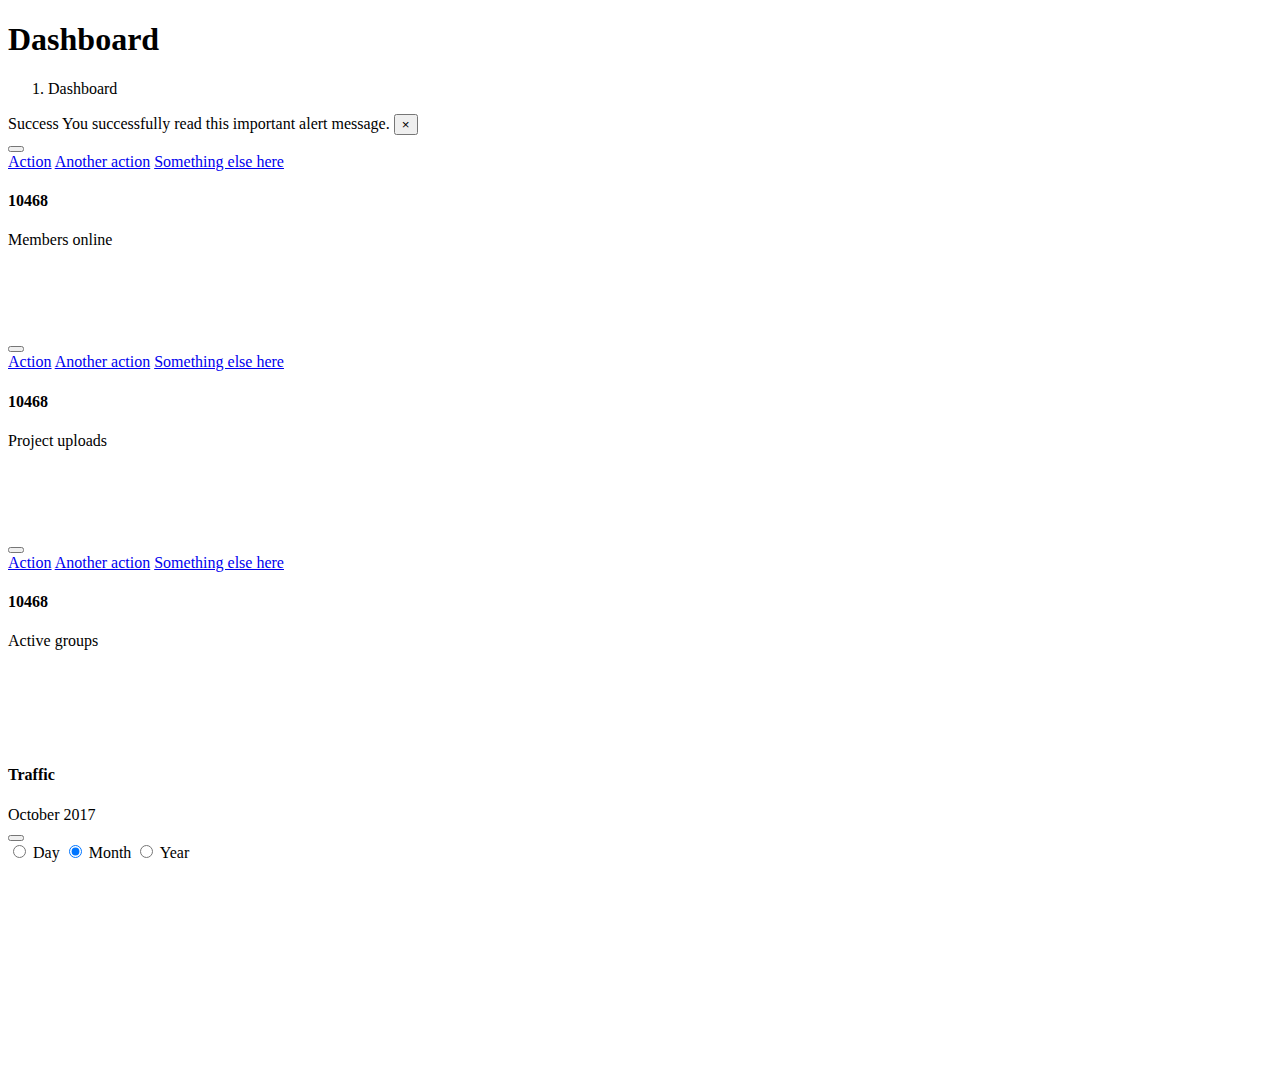
<file: NoteWiTCH-FrontEnd/src/main/resources/templates/index.html>
<!doctype html>
<html lang="en" xmlns="http://www.w3.org/1999/xhtml"
	xmlns:th="http://www.thymeleaf.org">

<head th:replace="fragments/links :: head('Home')"></head>
<body>

	<!-- Left Panel -->
	<div th:replace="fragments/sidebar :: side"></div>


	<!-- Right Panel -->

	<div id="right-panel" class="right-panel">

		<!-- Header-->
		<header th:replace="fragments/header :: headerFrag"></header>
		<!-- /header -->

		<div class="breadcrumbs">
			<div class="col-sm-4">
				<div class="page-header float-left">
					<div class="page-title">
						<h1>Dashboard</h1>
					</div>
				</div>
			</div>
			<div class="col-sm-8">
				<div class="page-header float-right">
					<div class="page-title">
						<ol class="breadcrumb text-right">
							<li class="active">Dashboard</li>
						</ol>
					</div>
				</div>
			</div>
		</div>

		<div class="content mt-3">

			<div class="col-sm-12">
				<div class="alert  alert-success alert-dismissible fade show"
					role="alert">
					<span class="badge badge-pill badge-success">Success</span> You
					successfully read this important alert message.
					<button type="button" class="close" data-dismiss="alert"
						aria-label="Close">
						<span aria-hidden="true">&times;</span>
					</button>
				</div>
			</div>
		</div>
		<!--/.col-->

		<div class="col-sm-6 col-lg-3">
			<div class="card text-white bg-flat-color-2">
				<div class="card-body pb-0">
					<div class="dropdown float-right">
						<button
							class="btn bg-transparent dropdown-toggle theme-toggle text-light"
							type="button" id="dropdownMenuButton" data-toggle="dropdown">
							<i class="fa fa-cog"></i>
						</button>
						<div class="dropdown-menu" aria-labelledby="dropdownMenuButton">
							<div class="dropdown-menu-content">
								<a class="dropdown-item" href="#">Action</a> <a
									class="dropdown-item" href="#">Another action</a> <a
									class="dropdown-item" href="#">Something else here</a>
							</div>
						</div>
					</div>
					<h4 class="mb-0">
						<span class="count">10468</span>
					</h4>
					<p class="text-light">Members online</p>

					<div class="chart-wrapper px-0" style="height: 70px;" height="70">
						<canvas id="widgetChart2"></canvas>
					</div>

				</div>
			</div>
		</div>
		<!--/.col-->

		<div class="col-sm-6 col-lg-3">
			<div class="card text-white bg-flat-color-3">
				<div class="card-body pb-0">
					<div class="dropdown float-right">
						<button
							class="btn bg-transparent dropdown-toggle theme-toggle text-light"
							type="button" id="dropdownMenuButton" data-toggle="dropdown">
							<i class="fa fa-cog"></i>
						</button>
						<div class="dropdown-menu" aria-labelledby="dropdownMenuButton">
							<div class="dropdown-menu-content">
								<a class="dropdown-item" href="#">Action</a> <a
									class="dropdown-item" href="#">Another action</a> <a
									class="dropdown-item" href="#">Something else here</a>
							</div>
						</div>
					</div>
					<h4 class="mb-0">
						<span class="count">10468</span>
					</h4>
					<p class="text-light">Project uploads</p>

				</div>

				<div class="chart-wrapper px-0" style="height: 70px;" height="70">
					<canvas id="widgetChart3"></canvas>
				</div>
			</div>
		</div>
		<!--/.col-->

		<div class="col-sm-6 col-lg-3">
			<div class="card text-white bg-flat-color-4">
				<div class="card-body pb-0">
					<div class="dropdown float-right">
						<button
							class="btn bg-transparent dropdown-toggle theme-toggle text-light"
							type="button" id="dropdownMenuButton" data-toggle="dropdown">
							<i class="fa fa-cog"></i>
						</button>
						<div class="dropdown-menu" aria-labelledby="dropdownMenuButton">
							<div class="dropdown-menu-content">
								<a class="dropdown-item" href="#">Action</a> <a
									class="dropdown-item" href="#">Another action</a> <a
									class="dropdown-item" href="#">Something else here</a>
							</div>
						</div>
					</div>
					<h4 class="mb-0">
						<span class="count">10468</span>
					</h4>
					<p class="text-light">Active groups</p>

					<div class="chart-wrapper px-3" style="height: 70px;" height="70">
						<canvas id="widgetChart4"></canvas>
					</div>

				</div>
			</div>
		</div>
		<!--/.col-->

		<div class="col-xl-6" style="margin-top: 30px;">
			<div class="card">
				<div class="card-body">
					<div class="row">
						<div class="col-sm-4">
							<h4 class="card-title mb-0">Traffic</h4>
							<div class="small text-muted">October 2017</div>
						</div>
						<!--/.col-->
						<div class="col-sm-8 hidden-sm-down">
							<button type="button"
								class="btn btn-primary float-right bg-flat-color-1">
								<i class="fa fa-cloud-download"></i>
							</button>
							<div class="btn-toolbar float-right" role="toolbar"
								aria-label="Toolbar with button groups">
								<div class="btn-group mr-3" data-toggle="buttons"
									aria-label="First group">
									<label class="btn btn-outline-secondary"> <input
										type="radio" name="options" id="option1" /> Day
									</label> <label class="btn btn-outline-secondary active"> <input
										type="radio" name="options" id="option2" checked="" /> Month
									</label> <label class="btn btn-outline-secondary"> <input
										type="radio" name="options" id="option3" /> Year
									</label>
								</div>
							</div>
						</div>
						<!--/.col-->
					</div>
					<!--/.row-->
					<div class="chart-wrapper mt-4">
						<canvas id="trafficChart" style="height: 200px;" height="200"></canvas>
					</div>
				</div>
			</div>
		</div>
	</div>
	
	
	<div th:replace="fragments/footer :: foot"></div>
	<!--  Chart js -->
     <script th:src="@{js/lib/chart-js/Chart.bundle.js}"></script>
     <script th:src="@{js/dashboard.js}"></script>

</body>
</html>
</file>
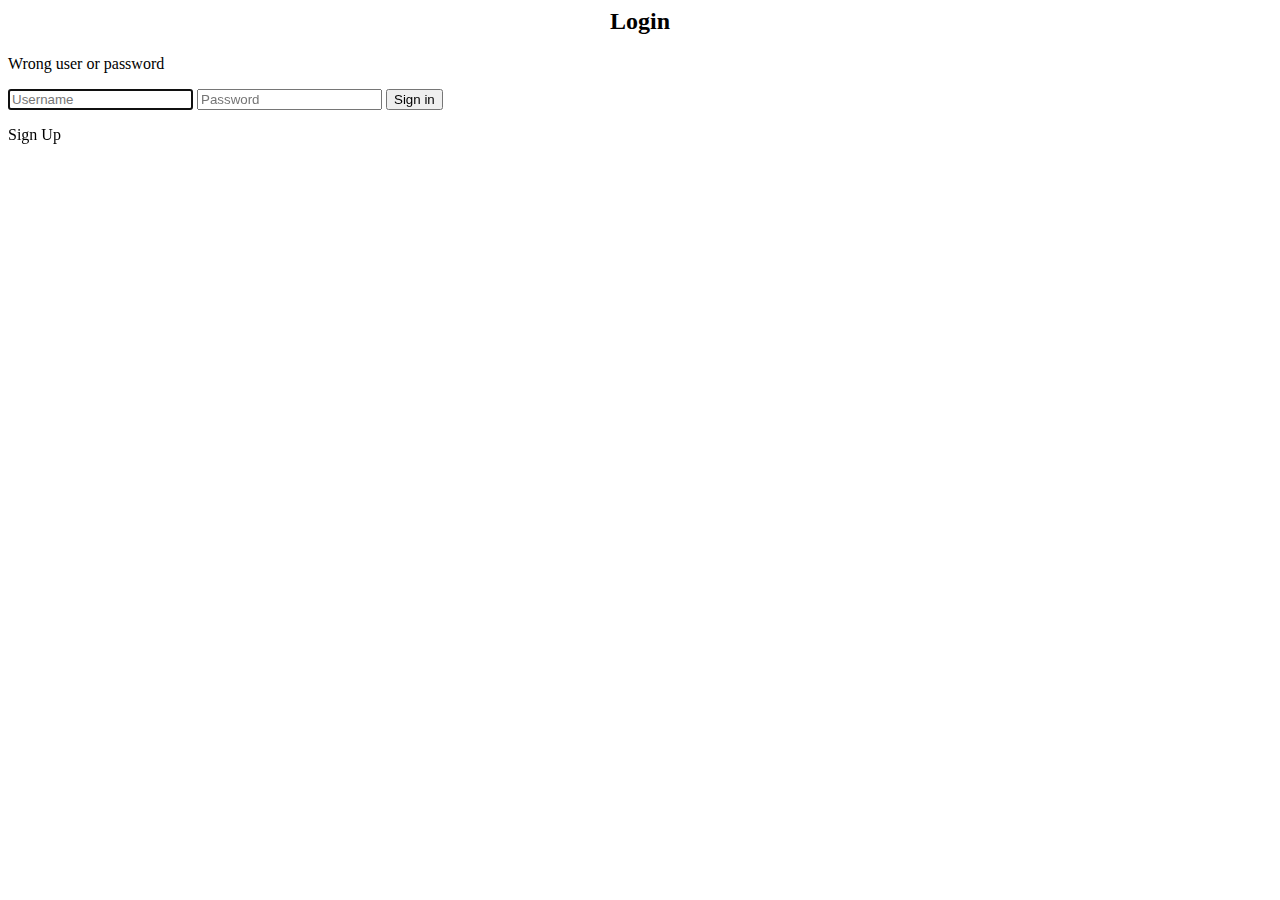
<file: noteWiTCH-Auth-Server/src/main/resources/templates/login.html>
<html lang="en" xmlns="http://www.w3.org/1999/xhtml"
	xmlns:th="http://www.thymeleaf.org">
<head th:include="fragments/header::links">
</head>
<title>Login</title>
<body class = "login">
        <div class="card card-container">
        	<h2 style="text-align: center;">Login</h2>
        	<p th:if="${loginError}" class="error">Wrong user or password</p>
            <form th:action="@{/login}" class="form-signin" method = "post">
                <input type="Username" id="inputUsername" name="username" class="form-control" placeholder="Username" required ="required" autofocus="autofocus"/>
                <input type="password" id="inputPassword" name="password" class="form-control" placeholder="Password" required = "required" />
                <button class="btn btn-lg btn-primary btn-block btn-signin" type="submit">Sign in</button>
            </form>
            <a th:href="@{/signup}">Sign Up</a>
        </div>
</body>
</html>
</file>
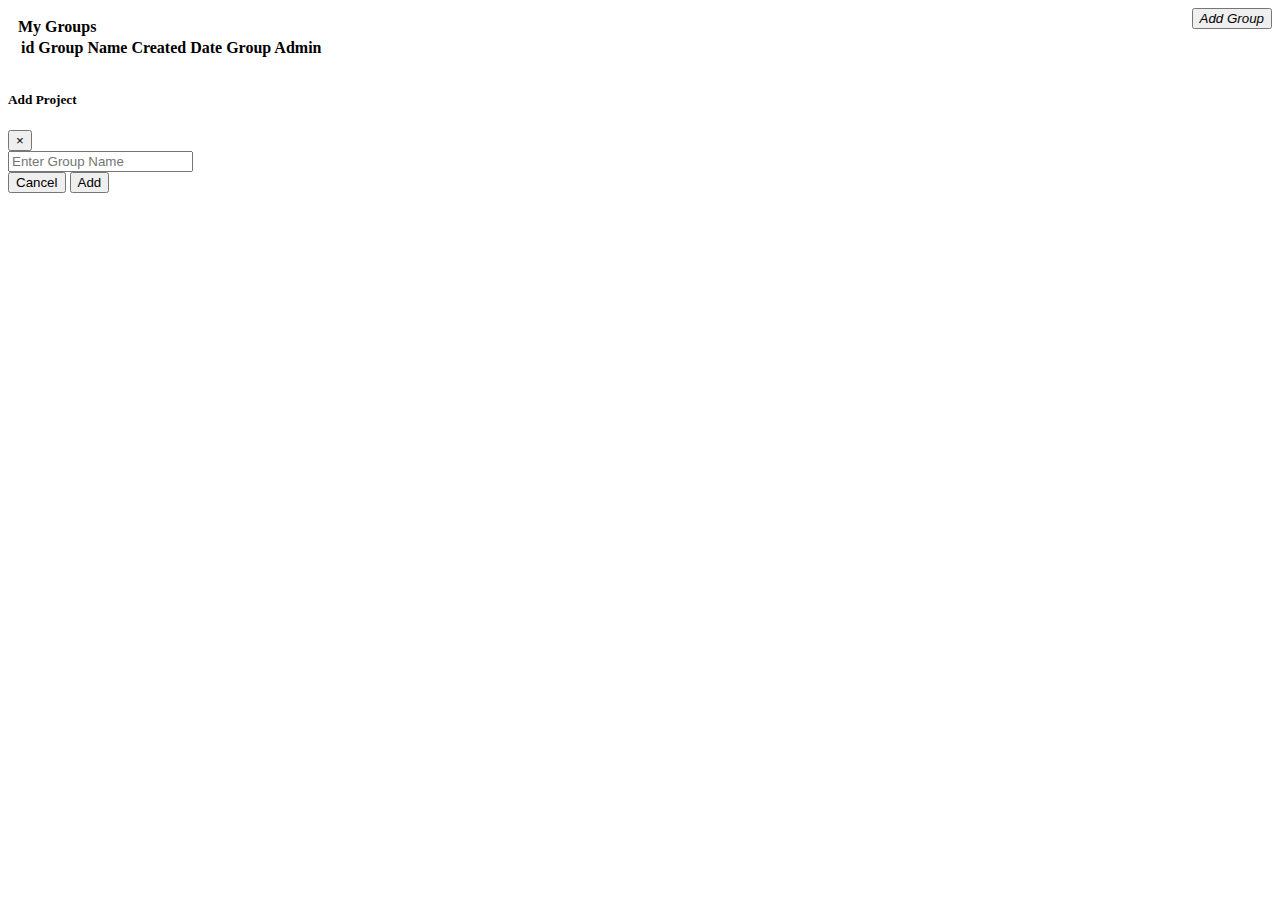
<file: NoteWiTCH-FrontEnd/src/main/resources/templates/groups.html>
<!DOCTYPE html>
<html lang="en" xmlns="http://www.w3.org/1999/xhtml"
	xmlns:th="http://www.thymeleaf.org">
<head th:replace="fragments/links :: head('Groups')"></head>
<body>
	<!-- Left Panel -->
	<div th:replace="fragments/sidebar :: side"></div>
	<!-- Header-->
	
	<div id="right-panel" class="right-panel">
		<header th:replace="fragments/header :: headerFrag"></header>
		<!-- /header -->
		<p hidden="hidden" id="userId"></p>
		<button style="float: right"  class="btn btn-primary" data-toggle="modal" data-target="#addGroup"><i class="fa fa-desktop"> Add Group</i></button>
		<div class="content mt-3" style="padding: 10px;">
			<div class="animated fadeIn">
				<div class="row">

					<div class="col-md-12">
						<div class="card">
							<div class="card-header">
								<strong class="card-title">My Groups</strong>
							</div>
							<div class="card-body">
								<table id="bootstrap-data-table"
									class="table table-striped table-bordered">
									<thead>
										<tr>
											<th>id</th>
											<th>Group Name</th>
											<th>Created Date</th>
											<th>Group Admin</th>
										</tr>
									</thead>
									<tbody>
										
									</tbody>
								</table>
							</div>
						</div>
					</div>
				</div>
			</div>
		</div>
	</div>
	<div class="modal fade" id="addGroup" tabindex="-1" role="dialog" aria-labelledby="mediumModalLabel" aria-hidden="true">
                    <div class="modal-dialog modal-md" role="document">
                        <div class="modal-content">
                            <div class="modal-header">
                                <h5 class="modal-title" id="mediumModalLabel">Add Project</h5>
                                <button type="button" class="close" data-dismiss="modal" aria-label="Close">
                                    <span aria-hidden="true">&times;</span>
                                </button>
                            </div>
                            <div class="modal-body">
                                <input class="form-control" id="groupName" placeholder="Enter Group Name"/>
                            </div>
                            <div class="modal-footer">
                                <button type="button" class="btn btn-secondary" data-dismiss="modal">Cancel</button>
                                <button type="button" class="btn btn-primary" onclick="addGroup()">Add</button>
                            </div>
                        </div>
                    </div>
                </div>
	<div th:replace="fragments/footer :: foot"></div>

	<!-- .animated -->


	<script>
	$(document).ready(function() {
	       $(function() {
	              var token = $("meta[name='_csrf']").attr("content");
	              var header = $("meta[name='_csrf_header']").attr("content");
	              $(document).ajaxSend(function(e, xhr, options) {
	                    xhr.setRequestHeader(header, token);
	              });
	              
	       });
			var username = $('#username').text();
			
			$.ajax({
			    url: 'http://localhost:8761/api/db-service/rest/user/' + username,
			    type: 'GET',
			    success: function(data) { 
			    	$('tbody').empty();
			    	$('#userId').text(data.id);
			    	var userGroupBridge = data.userGroupBridge;
			    	$.each(userGroupBridge, function(i) {
			    		var dt = $('#bootstrap-data-table').dataTable();
				    		dt.fnAddData({DT_RowClass: 'gradeA',
				    									0: userGroupBridge[i].groupId.id,
														1: '<a  onclick="viewProjects(this)">' + userGroupBridge[i].groupId.name + '</a>', 
														2: '<a  onclick="viewProjects(this)">' + userGroupBridge[i].groupId.createdDate + '</a>', 
														3:'<a  onclick="viewProjects(this)">' + userGroupBridge[i].groupId.createdBy + '</a>'
														}, true);
				    		dt.fnSetColumnVis(0, false );
			         });
			    },
			    error: function(data) { alert('Failed!');},
			    xhrFields: {
			        withCredentials: true
			     }
			    
			});
	       
	});
	
	function viewProjects(e){
		 $('#bootstrap-data-table tbody tr').on('click', function(){
		        var row = $(this).closest('tr');
		        var id = $('#bootstrap-data-table').dataTable().fnGetData(row)[0];
	           	window.location.replace("/group?id="+ id +"");
		    }); 
	}
	
	function addGroup(){
		var gName = $("#groupName").val();
		var username = $('#username').text();
		var userId = $('#userId').text();
		var user = {id: userId}
		var groupDto = {name:gName, createdBy:username, modifiedBy: username, user:user};
		$.ajax({
			 headers: { 
			        'Accept': 'application/json',
			        'Content-Type': 'application/json' 
			    },
			url: '/addGroup',
			type: 'POST',
			data: JSON.stringify(groupDto),
			dataType: 'json',
			success: function (data){
				$('#addProject').modal('hide');
				location.reload();
			},
		 	xhrFields: {
		        withCredentials: true
		     }
		});
	}
	</script>
</body>
</html>
</file>
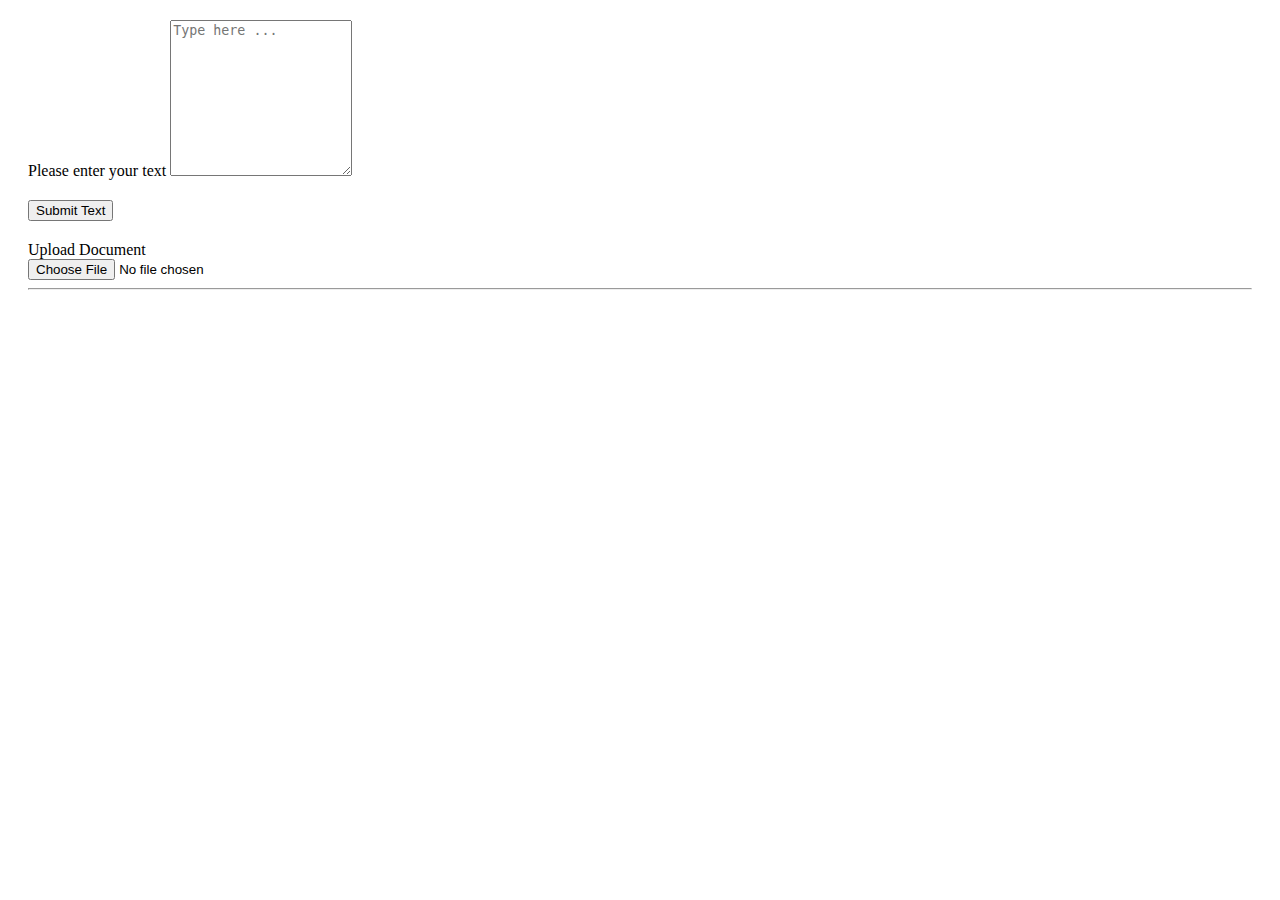
<file: NoteWiTCH-FrontEnd/src/main/resources/templates/multimedia.html>
<!DOCTYPE html>
<html lang="en" xmlns="http://www.w3.org/1999/xhtml"
	xmlns:th="http://www.thymeleaf.org"
	xmlns:sec="http://www.thymeleaf.org/extras/spring-security">
<head th:replace="fragments/links :: head('Multimedia')"></head>
<body>
	<!-- Left Panel -->
	<div th:replace="fragments/sidebar :: side"></div>
	<!-- Header-->
	<div id="right-panel" class="right-panel">
		<header th:replace="fragments/header :: headerFrag"></header>
		<!-- /header -->
		
		<!-- file upload -->
		<!-- sec:authorize="hasRole('ROLE_USER')" -->
		<p hidden="hidden" id = "projectId" th:text="${projectId}"></p>
		<div class="form-group" style="margin: 20px;">
			<label>Please enter your text</label>
			<textarea class="form-control rounded-0" id="userNote" rows="10"
				placeholder="Type here ..."></textarea>
		</div>
		<button style="margin-left: 20px;" class="btn btn-primary" onClick= "addMultimedia()">Submit Text</button>

		<div  class="card" style="margin:20px;" id="upload">
			<div class="card-header">Upload Document</div>
			<div class="card-block" id="fileUpload">
				<form enctype="multipart/form-data">
					<div class="form-group">
						<div class="file-loading">
							<input id="file-1" type="file" class="file"
								data-overwrite-initial="false" name="file"
								data-min-file-count="1"/>
						</div>
					</div>
					<hr/>
				</form>
			</div>
		</div>
	</div>
	
	<!-- footer -->
	<div th:replace="fragments/footer :: foot"></div>

	<script>
		$(document).ready(function() {
			$(function() {
				var token = $("meta[name='_csrf']").attr("content");
				var header = $("meta[name='_csrf_header']").attr("content");
				$(document).ajaxSend(function(e, xhr, options) {
					xhr.setRequestHeader(header, token);
				});

			});
			
		});
		
		
		function addMultimedia() {
			var note = $("#userNote").val();
			var multimediaDto = {
					text : note,
					createdBy : $('#username').text(),
					modifiedBy : $('#username').text(),
					project : {
						id : $('#projectId').text()
					}
			}
			alert("jell")
			$.ajax({
				headers : {
					'Accept' : 'application/json',
					'Content-Type' : 'application/json'
				},
				url : '/addMultimedia',
				type : 'POST',
				data : JSON.stringify(multimediaDto),
				dataType : 'json',
				success : function(data) {
					location.reload();
				},
				xhrFields : {
					withCredentials : true
				}
			});
		}
		

		$("#file-1").fileinput({
			theme : 'fa',
			uploadUrl : "[[ @{ /addMultimedia}]]",
			uploadAsync : true,
			allowedFileExtensions : [ 'jpg', 'png' ],
			overwriteInitial : false,
			maxFileSize : 5000,
			maxFilesNum : 1,
			allowedFileTypes: ['image'],
			slugCallback : function(filename) {
				return filename.replace('(', '_').replace(']', '_');
			},
			uploadExtraData: (function($) {

	            var multimediaDto = {
	            		text : $('')
	            };
	            
	            return multimediaDto;

	    })(jQuery),
		});

		$('#file-1').on('filebatchuploadcomplete',
				function(event, data, previewId, index) {
					
				});
		
		
	</script>
</body>
</html>
</file>
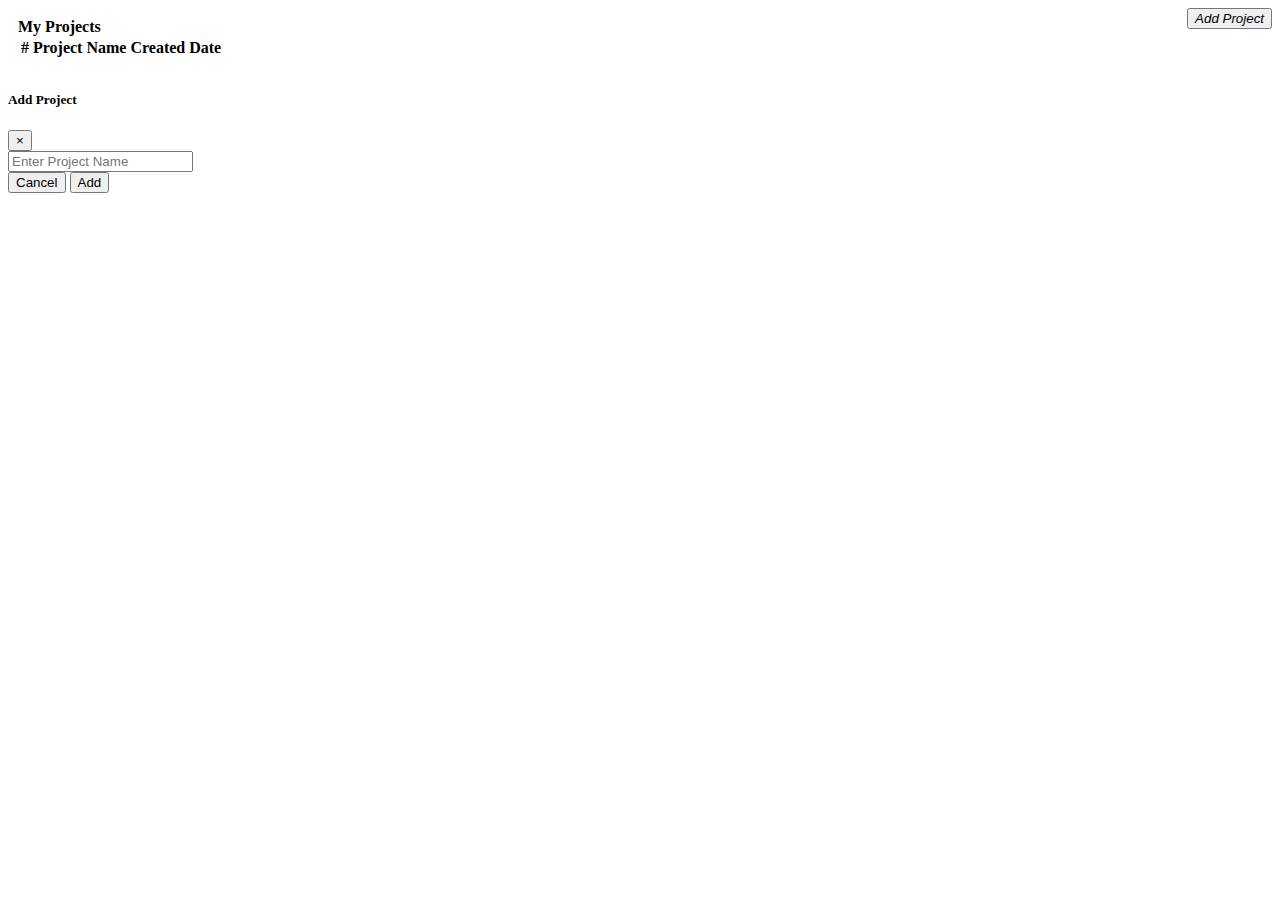
<file: NoteWiTCH-FrontEnd/src/main/resources/templates/projects.html>
<!DOCTYPE html>
<html lang="en" xmlns="http://www.w3.org/1999/xhtml"
	xmlns:th="http://www.thymeleaf.org">
<head th:replace="fragments/links :: head('Groups')"></head>
<body>
	<!-- Left Panel -->
	<div th:replace="fragments/sidebar :: side"></div>
	<!-- Header-->
	<div id="right-panel" class="right-panel">
		<header th:replace="fragments/header :: headerFrag"></header>
		<!-- /header -->
		<button style="float: right"  class="btn btn-primary" data-toggle="modal" data-target="#addProject"><i class="fa fa-desktop"> Add Project</i></button>
		<div class="content mt-3" style="padding: 10px;">
			<div class="animated fadeIn">
				<div class="row">

					<div class="col-md-12">
						<div class="card">
							<div class="card-header">
								<strong class="card-title">My Projects</strong>
							</div>
							<p hidden="hidden" id="userId"></p>
							<div class="card-body">
								<table id="bootstrap-data-table"
									class="table table-striped table-bordered">
									<thead>
										<tr>
											<th>#</th>
											<th>Project Name</th>
											<th>Created Date</th>
										</tr>
									</thead>
									<tbody>
										
									</tbody>
								</table>
							</div>
						</div>
					</div>
				</div>
			</div>
		</div>
	</div>
	<div class="modal fade" id="addProject" tabindex="-1" role="dialog" aria-labelledby="mediumModalLabel" aria-hidden="true">
                    <div class="modal-dialog modal-md" role="document">
                        <div class="modal-content">
                            <div class="modal-header">
                                <h5 class="modal-title" id="mediumModalLabel">Add Project</h5>
                                <button type="button" class="close" data-dismiss="modal" aria-label="Close">
                                    <span aria-hidden="true">&times;</span>
                                </button>
                            </div>
                            <div class="modal-body">
                                <input class="form-control" id="projectName" placeholder="Enter Project Name"/>
                            </div>
                            <div class="modal-footer">
                                <button type="button" class="btn btn-secondary" data-dismiss="modal">Cancel</button>
                                <button type="button" class="btn btn-primary" onclick="addProject()">Add</button>
                            </div>
                        </div>
                    </div>
                </div>
                
	<div th:replace="fragments/footer :: foot"></div>

	<!-- .animated -->


	<script>
	$(document).ready(function() {
	       $(function() {
	              var token = $("meta[name='_csrf']").attr("content");
	              var header = $("meta[name='_csrf_header']").attr("content");
	              $(document).ajaxSend(function(e, xhr, options) {
	                    xhr.setRequestHeader(header, token);
	              });
	              
	       });
	       
			var username = $('#username').text();
			$.ajax({
			    url: 'http://localhost:8761/api/db-service/rest/user/' + username,
			    type: 'GET',
			    success: function(data) { 
			    	$('tbody').empty();
			    	$('#userId').text(data.id);
			    	$.each(data.project, function(i) {
			    		var createdDate = data.project[i].createdDate;
			    		var date = new Date(Date.UTC(createdDate[0], createdDate[1]-1, createdDate[2]));
			    		
			    		var dt = $('#bootstrap-data-table').dataTable();
				    		dt.fnAddData({DT_RowClass: 'gradeA',
														0: i+1,  
														1: data.project[i].projectName, 
														2: date}, true);
			         });
			    
			    },
			    error: function(data) { alert('Failed!');},
			    xhrFields: {
			        withCredentials: true
			     }
			    
			});
			
			
	       
	});
	
	function addProject(){
		var pName = $("#projectName").val();
		var username = $('#username').text();
		var userId = $('#userId').text();
		var user = {id: userId}
		var projectDto = {projectName:pName, createdBy:username, modifiedBy: username, user:user};
		$.ajax({
			 headers: { 
			        'Accept': 'application/json',
			        'Content-Type': 'application/json' 
			    },
			url: '/addProject',
			type: 'POST',
			data: JSON.stringify(projectDto),
			dataType: 'json',
			success: function (data){
				$('#addProject').modal('hide');
				location.reload();
			},
		 	xhrFields: {
		        withCredentials: true
		     }
		});
	}
	</script>
</body>
</html>
</file>
